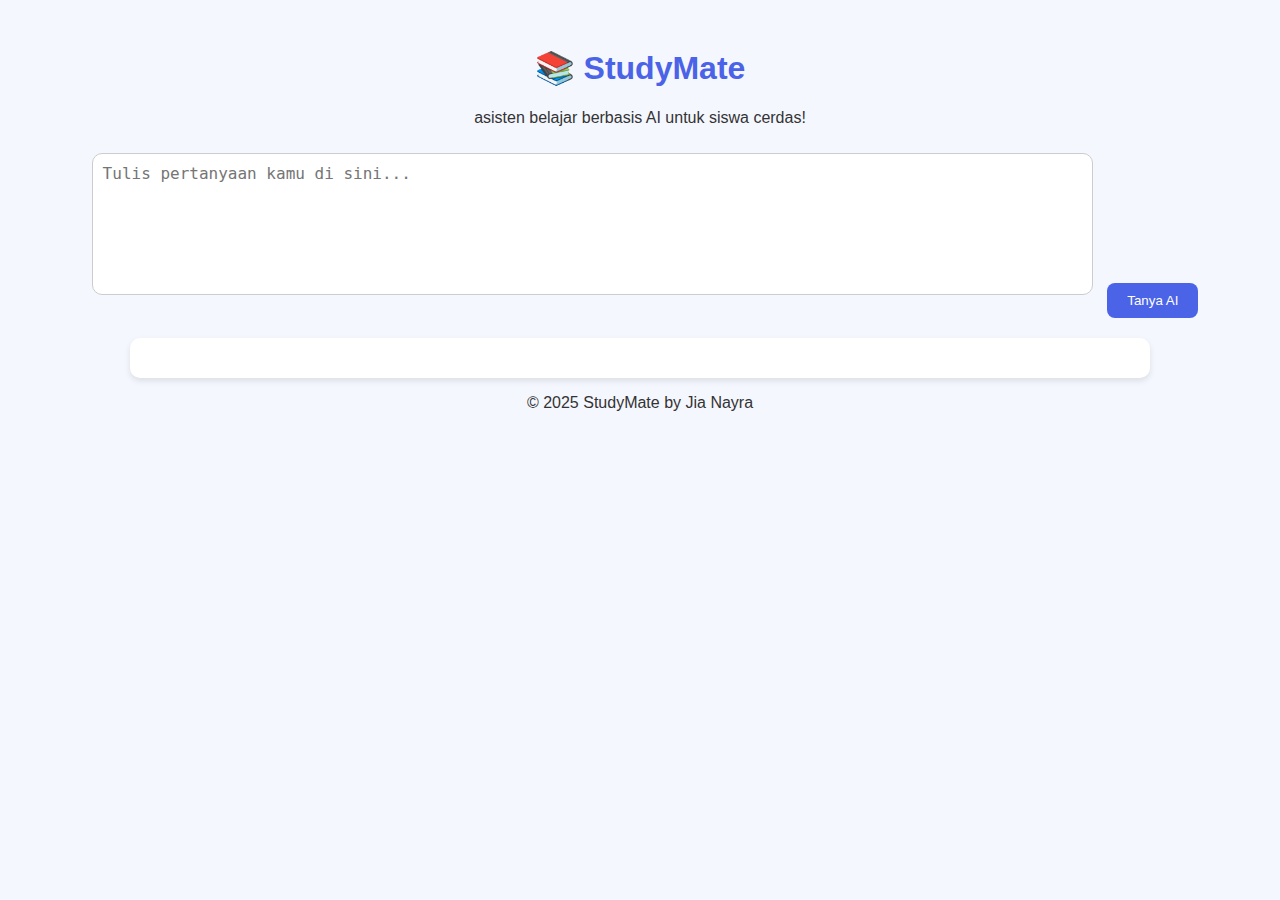
<file: index.html>
<!DOCTYPE html>
<html lang="id">
<head>
  <meta charset="UTF-8">
  <meta name="viewport" content="width=device-width, initial-scale=1.0">
  <title>StudyMate - Asisten Belajar Pintar</title>
  <link rel="stylesheet" href="style.css">
</head>
<body>
  <header>
    <h1>📚 StudyMate</h1>
    <p>asisten belajar berbasis AI untuk siswa cerdas!</p>
  </header>

  <main>
    <textarea id="question" placeholder="Tulis pertanyaan kamu di sini..."></textarea>
    <button id="askBtn">Tanya AI</button>
    <div id="answer"></div>
  </main>

  <footer>
    <p>© 2025 StudyMate by Jia Nayra</p>
  </footer>

  <script src="script.js"></script>
</body>
</html>
</file>
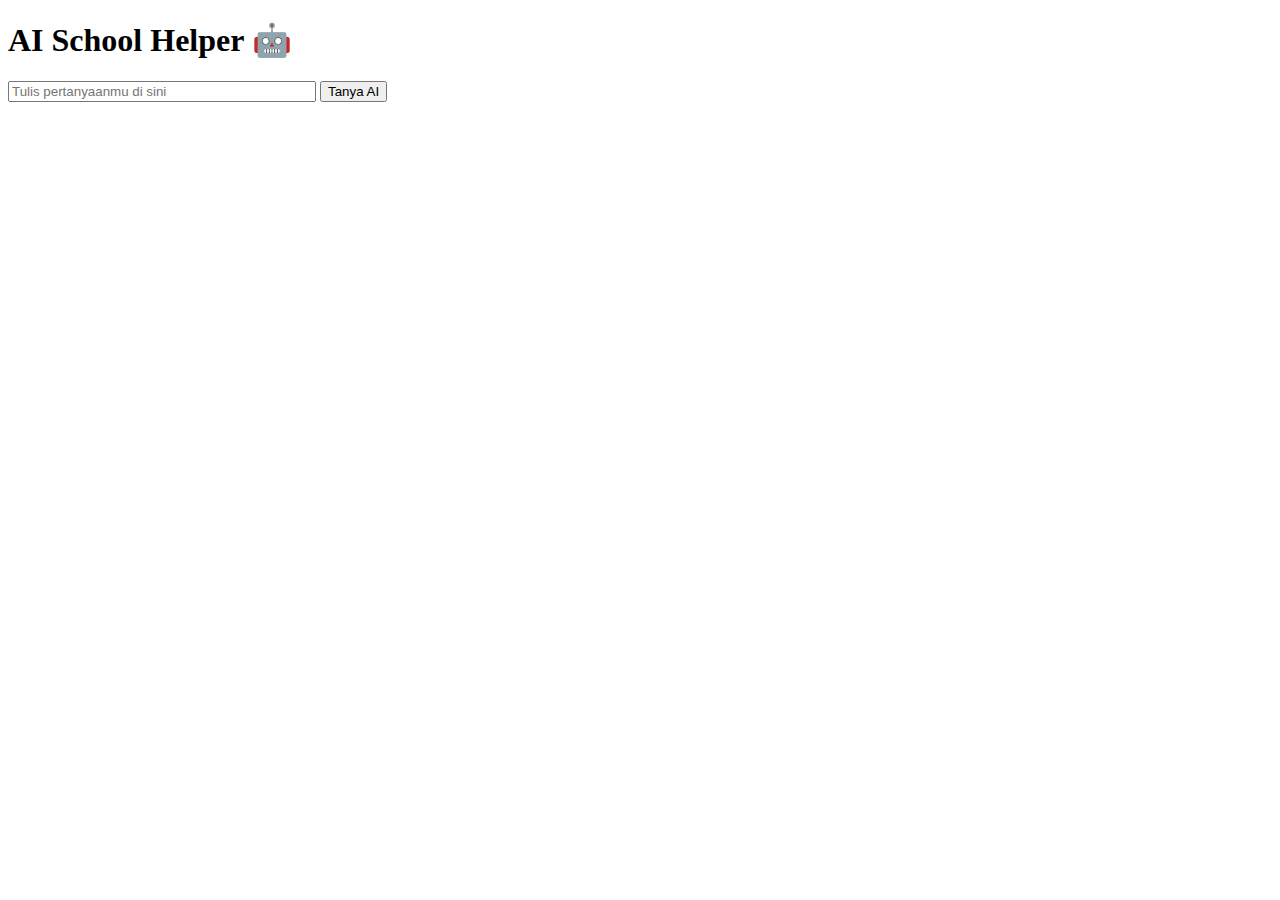
<file: ai-school-helper/index.html>
<!DOCTYPE html>
<html lang="id">
<head>
  <meta charset="UTF-8" />
  <meta name="viewport" content="width=device-width, initial-scale=1.0" />
  <title>AI School Helper</title>
</head>
<body>
  <h1>AI School Helper 🤖</h1>
  <input id="question" placeholder="Tulis pertanyaanmu di sini" style="width:300px;">
  <button id="askBtn">Tanya AI</button>
  <p id="answer"></p>

  <script src="script.js"></script>
</body>
</html>
</file>
<file: style.css>
body {
  font-family: "Poppins", sans-serif;
  background-color: #f5f7ff;
  color: #333;
  text-align: center;
  padding: 20px;
}

header h1 {
  color: #4a63e7;
}

textarea {
  width: 80%;
  height: 120px;
  margin: 10px;
  padding: 10px;
  border-radius: 10px;
  border: 1px solid #ccc;
  resize: none;
  font-size: 16px;
}

button {
  background-color: #4a63e7;
  color: white;
  padding: 10px 20px;
  border-radius: 8px;
  border: none;
  cursor: pointer;
}

button:hover {
  background-color: #394bd8;
}

#answer {
  margin-top: 20px;
  background: white;
  border-radius: 10px;
  padding: 20px;
  width: 80%;
  margin-left: auto;
  margin-right: auto;
  box-shadow: 0 3px 6px rgba(0,0,0,0.1);
}
</file>
